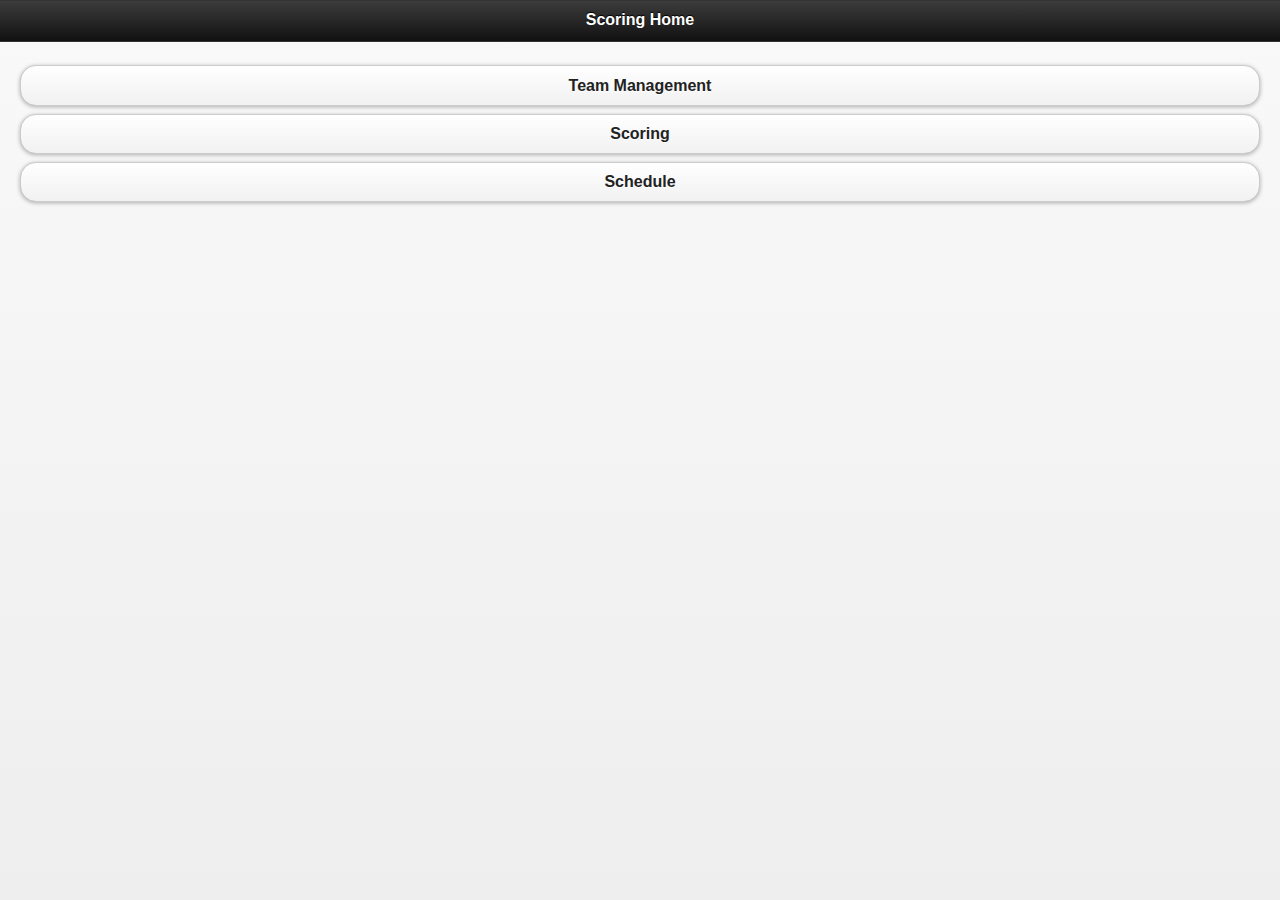
<file: web/index.html>
<!DOCTYPE html>
<html>
	<head>
		<title>Scoring</title>
		<meta http-equiv="Content-Type" content="text/html; charset=UTF-8"/>
		<meta name="viewport" content="width=device-width, initial-scale=1"/>
		
		<link rel="stylesheet" type="text/css" href="js/jquery.mobile-1.1.0.css"/>
		
		<script type="text/javascript" src="js/jquery.js"></script>
		<script type="text/javascript" src="js/json2.js"></script>
		<script type="text/javascript" src="js/jquery.mobile-1.1.0.js"></script>
		<script type="text/javascript" src="js/jquery.mobile.pageparams.js"></script>
		<script type="text/javascript" src="js/vrs.js"></script>
	</head>
	<body>
		<div data-role="page">
			<div data-role="header">
				<h1>Scoring Home</h1>
			</div>
			
			<div data-role="content">
				<a href="teams.html" data-role="button" data-ajax="false">Team Management</a>
				<a href="scoring.html" data-role="button" data-ajax="false">Scoring</a>
				<a href="schedule.html" data-role="button" data-ajax="false">Schedule</a>
			</div>
		</div>
	</body>
</html>
</file>
